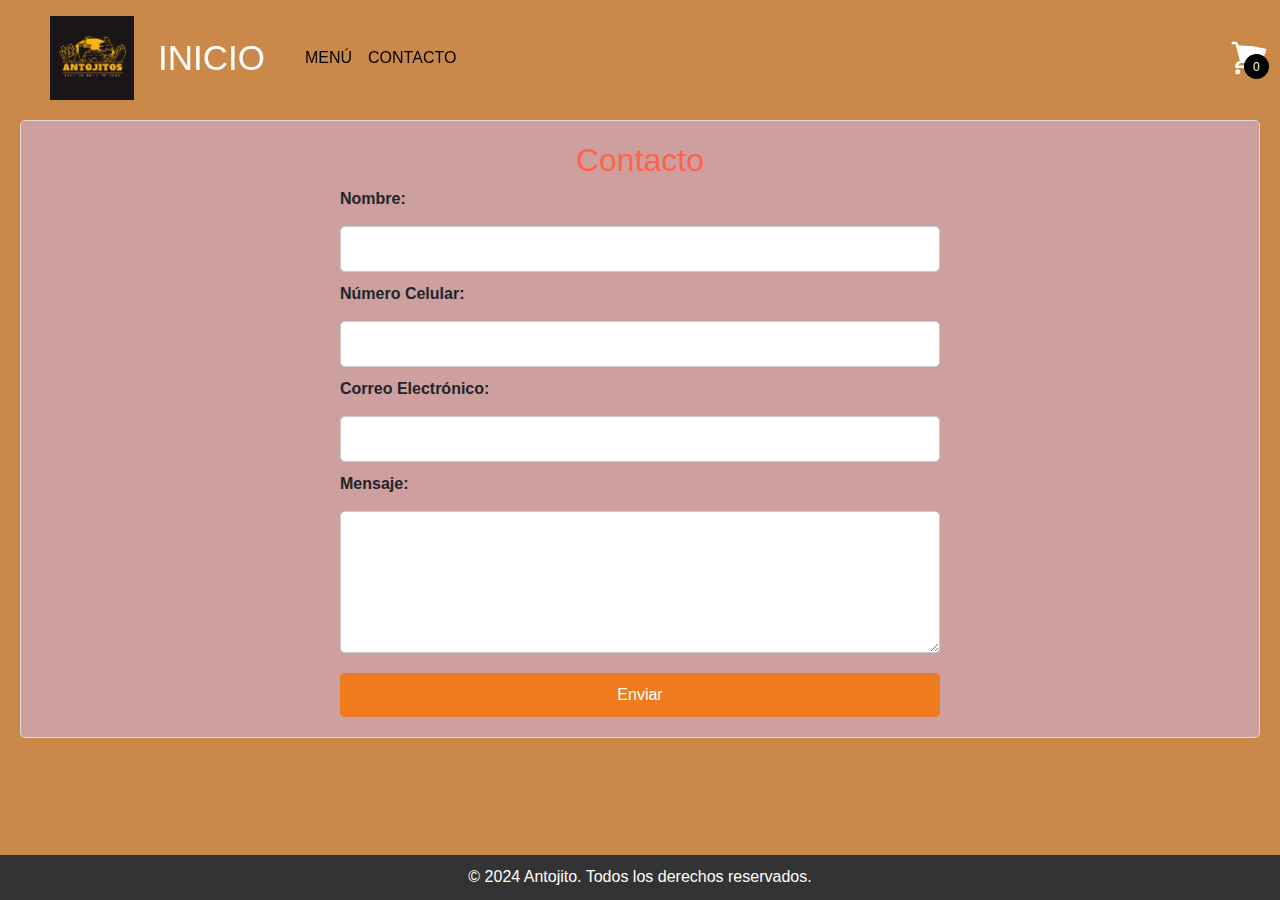
<file: contacto.html>
<!DOCTYPE html>
<html lang="es">

<head>
    <meta charset="UTF-8">
    <meta name="viewport" content="width=device-width, initial-scale=1.0">
    <link href="https://cdn.jsdelivr.net/npm/bootstrap@5.3.3/dist/css/bootstrap.min.css" rel="stylesheet"
        integrity="sha384-QWTKZyjpPEjISv5WaRU9OFeRpok6YctnYmDr5pNlyT2bRjXh0JMhjY6hW+ALEwIH" crossorigin="anonymous">
    <script src="https://cdn.jsdelivr.net/npm/bootstrap@5.3.3/dist/js/bootstrap.bundle.min.js"
        integrity="sha384-YvpcrYf0tY3lHB60NNkmXc5s9fDVZLESaAA55NDzOxhy9GkcIdslK1eN7N6jIeHz"
        crossorigin="anonymous"></script>
    <link rel="stylesheet" href="bootstrap.css">
    <title>Contacto</title>
</head>

<body>
    <!--NAVBAR-->
    <header class="header">
        <nav class="navbar navbar-expand-lg" style="background-color:transparent; width: 95%;">
            <div class="container-fluid">
                <img src="Imagenes/logo.avif" alt="Logo" width="100px" height="auto"
                    class="d-inline-block align-text-top p-2">
                <a class="navbar-brand px-3" href="index.html"
                    style="font-size: 35px;color: rgb(255, 255, 255);">INICIO</a>
                <button class="navbar-toggler" type="button" data-bs-toggle="collapse" data-bs-target="#navbarColor01"
                    aria-controls="navbarColor01" aria-expanded="false" aria-label="Toggle navigation">
                    <span class="navbar-toggler-icon"></span>
                </button>
                <div class="collapse navbar-collapse" id="navbarColor01">
                    <ul class="navbar-nav">
                        <li class="nav-item">
                            <a class="nav-link active" href="menu.html" style="color: rgb(0, 0, 0);">MENÚ
                                <span class="visually-hidden">(current)</span>
                            </a>
                        </li>
                        <li class="nav-item">
                            <a class="nav-link" href="contacto.html" style="color: rgb(0, 0, 0);">CONTACTO</a>
                        </li>
                        
                    </ul>
                </div>
            </div>
        </nav>
        <div class="container-icon" style="margin: auto;">
            <div class="container-icon">
                <div class="container-cart-icon">
                    <svg xmlns="http://www.w3.org/2000/svg" viewBox="0 0 24 24" fill="currentColor" class="icon-cart">
                        <path
                            d="M2.25 2.25a.75.75 0 0 0 0 1.5h1.386c.17 0 .318.114.362.278l2.558 9.592a3.752 3.752 0 0 0-2.806 3.63c0 .414.336.75.75.75h15.75a.75.75 0 0 0 0-1.5H5.378A2.25 2.25 0 0 1 7.5 15h11.218a.75.75 0 0 0 .674-.421 60.358 60.358 0 0 0 2.96-7.228.75.75 0 0 0-.525-.965A60.864 60.864 0 0 0 5.68 4.509l-.232-.867A1.875 1.875 0 0 0 3.636 2.25H2.25ZM3.75 20.25a1.5 1.5 0 1 1 3 0 1.5 1.5 0 0 1-3 0ZM16.5 20.25a1.5 1.5 0 1 1 3 0 1.5 1.5 0 0 1-3 0Z" />
                    </svg>
                    <div class="count-products">
                        <span id="contador-productos">0</span>
                    </div>
                </div>
                <div class="container-cart-products hidden-cart">
                    <div class="row-product hidden">
                        <div class="cart-product">
                            <div class="info-cart-product">
                                <span class="cantidad-producto-carrito">1</span>
                                <p class="titulo-producto-carrito">Pizza</p>
                                <span class="precio-producto-carrito">$14</span>
                            </div>
                            <svg xmlns="http://www.w3.org/2000/svg" fill="none" viewBox="0 0 24 24" stroke-width="1.5"
                                stroke="currentColor" class="icon-close">
                                <path stroke-linecap="round" stroke-linejoin="round" d="M6 18L18 6M6 6l12 12" />
                            </svg>
                        </div>
                    </div>

                    <div class="cart-total hidden">
                        <h3>Total:</h3>
                        <span class="total-pagar">$200</span>
                    </div>
                    <p class="cart-empty">El carrito está vacío</p>
                </div>
            </div>
    </header>
    <main>
        <section id="contacto">
            <h2>Contacto</h2>
            <form id="contact-form">
                <label for="name" id="nombre">Nombre:</label>
                <input type="text" id="name" name="name" required>

                <label for="name">Número Celular: </label>
                <input type="text" id="name" name="name" required>

                <label for="email" id="email">Correo Electrónico:</label>
                <input type="email" id="email" name="email" required>

                <label for="message">Mensaje:</label>
                <textarea id="message" name="message" rows="5" required></textarea>

                <button type="submit">Enviar</button>
            </form>
        </section>
    </main>

    <footer>
        <p>&copy; 2024 Antojito. Todos los derechos reservados.</p>
    </footer>

    <script>
        document.getElementById('contact-form').addEventListener('submit', function (event) {
            event.preventDefault();
            alert('Formulario enviado. Nos pondremos en contacto contigo pronto.');
        });
    </script>
</body>

</html>
</file>
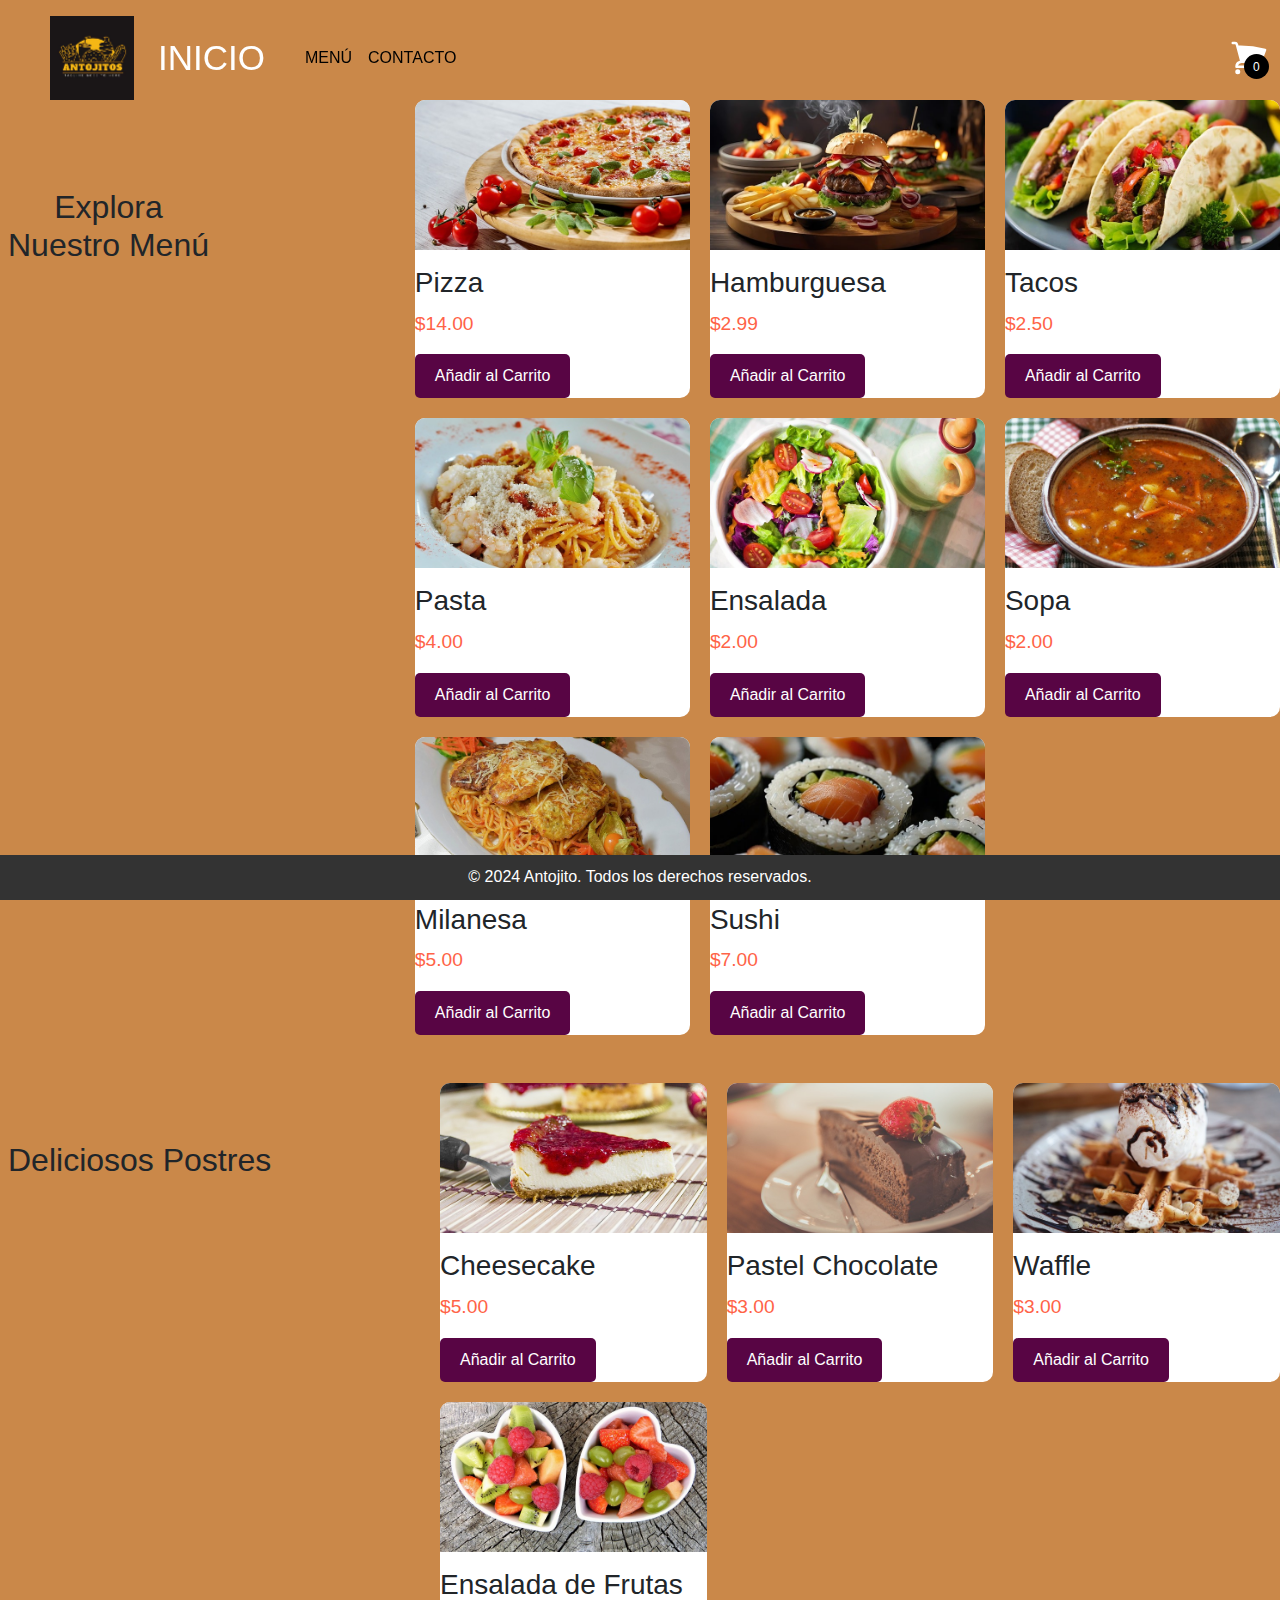
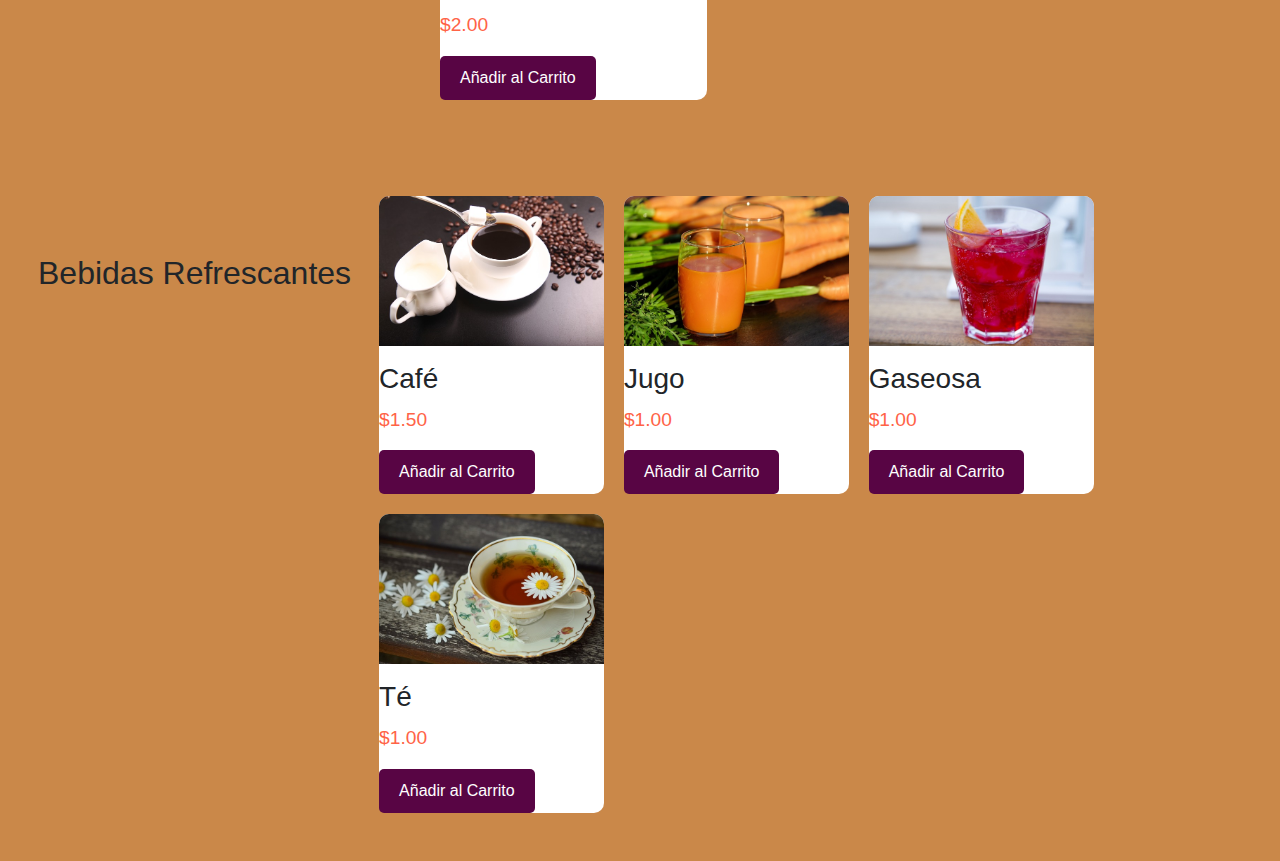
<file: menu.html>
<!DOCTYPE html>
<html lang="es">

<head>
    <meta charset="UTF-8">
    <meta name="viewport" content="width=device-width, initial-scale=1.0">
    <link href="https://cdn.jsdelivr.net/npm/bootstrap@5.3.3/dist/css/bootstrap.min.css" rel="stylesheet"
        integrity="sha384-QWTKZyjpPEjISv5WaRU9OFeRpok6YctnYmDr5pNlyT2bRjXh0JMhjY6hW+ALEwIH" crossorigin="anonymous">
    <script src="https://cdn.jsdelivr.net/npm/bootstrap@5.3.3/dist/js/bootstrap.bundle.min.js"
        integrity="sha384-YvpcrYf0tY3lHB60NNkmXc5s9fDVZLESaAA55NDzOxhy9GkcIdslK1eN7N6jIeHz"
        crossorigin="anonymous"></script>
    <link rel="stylesheet" href="bootstrap.css">
    <title>Menú de Comida</title>

</head>

<body>

    <!--NAVBAR-->
    <header class="header">
        <nav class="navbar navbar-expand-lg" style="background-color:transparent; width: 95%;">
            <div class="container-fluid">
                <img src="Imagenes/logo.avif" alt="Logo" width="100px" height="auto"
                    class="d-inline-block align-text-top p-2">
                <a class="navbar-brand px-3" href="index.html"
                    style="font-size: 35px;color: rgb(255, 255, 255);">INICIO</a>
                <button class="navbar-toggler" type="button" data-bs-toggle="collapse" data-bs-target="#navbarColor01"
                    aria-controls="navbarColor01" aria-expanded="false" aria-label="Toggle navigation">
                    <span class="navbar-toggler-icon"></span>
                </button>
                <div class="collapse navbar-collapse" id="navbarColor01">
                    <ul class="navbar-nav">
                        <li class="nav-item">
                            <a class="nav-link active" href="menu.html" style="color: rgb(0, 0, 0);">MENÚ
                                <span class="visually-hidden">(current)</span>
                            </a>
                        </li>
                        <li class="nav-item">
                            <a class="nav-link" href="contacto.html" style="color: rgb(0, 0, 0);">CONTACTO</a>
                        </li>
                        
                    </ul>
                </div>
            </div>
        </nav>
        <div class="container-icon" style="margin: auto;">
            <div class="container-icon">
                <div class="container-cart-icon">
                    <svg xmlns="http://www.w3.org/2000/svg" viewBox="0 0 24 24" fill="currentColor" class="icon-cart">
                        <path
                            d="M2.25 2.25a.75.75 0 0 0 0 1.5h1.386c.17 0 .318.114.362.278l2.558 9.592a3.752 3.752 0 0 0-2.806 3.63c0 .414.336.75.75.75h15.75a.75.75 0 0 0 0-1.5H5.378A2.25 2.25 0 0 1 7.5 15h11.218a.75.75 0 0 0 .674-.421 60.358 60.358 0 0 0 2.96-7.228.75.75 0 0 0-.525-.965A60.864 60.864 0 0 0 5.68 4.509l-.232-.867A1.875 1.875 0 0 0 3.636 2.25H2.25ZM3.75 20.25a1.5 1.5 0 1 1 3 0 1.5 1.5 0 0 1-3 0ZM16.5 20.25a1.5 1.5 0 1 1 3 0 1.5 1.5 0 0 1-3 0Z" />
                    </svg>
                    <div class="count-products">
                        <span id="contador-productos">0</span>
                    </div>
                </div>
                <div class="container-cart-products hidden-cart">
                    <div class="row-product hidden">
                        <div class="cart-product">
                            <div class="info-cart-product">
                                <span class="cantidad-producto-carrito">1</span>
                                <p class="titulo-producto-carrito">Pizza</p>
                                <span class="precio-producto-carrito">$14</span>
                            </div>
                            <svg xmlns="http://www.w3.org/2000/svg" fill="none" viewBox="0 0 24 24" stroke-width="1.5"
                                stroke="currentColor" class="icon-close">
                                <path stroke-linecap="round" stroke-linejoin="round" d="M6 18L18 6M6 6l12 12" />
                            </svg>
                        </div>
                    </div>

                    <div class="cart-total hidden">
                        <h3>Total:</h3>
                        <span class="total-pagar">$200</span>
                    </div>
                    <p class="cart-empty">El carrito está vacío</p>
                </div>
            </div>
    </header>
    <section id="menu" style="margin-top: 100px;">

        <h2 class="p-2" style="text-align: center; margin-top: 80px; margin-right: auto;">Explora
            <br>Nuestro Menú
        </h2>
        <div class="container-items">
            <div class="item">
                <figure>
                    <img src="Imagenes/pizza-3010062_640.jpg" alt="Pizza">
                </figure>
                <h3>Pizza</h3>
                <p>$14.00</p>
                <button class="btn-add-cart">Añadir al Carrito</button>
            </div>
            <div class="item">
                <figure>
                    <img src="Imagenes/burger-8743791_640.jpg" alt="Hamburguesa">
                </figure>
                <h3>Hamburguesa</h3>
                <p>$2.99</p>
                <button class="btn-add-cart">Añadir al Carrito</button>
            </div>
            <div class="item">
                <figure>
                    <img src="Imagenes/tacos-8176774_640.jpg" alt="Tacos">
                </figure>
                <h3>Tacos</h3>
                <p>$2.50</p>
                <button class="btn-add-cart">Añadir al Carrito</button>
            </div>
            <div class="item">
                <figure>
                    <img src="Imagenes/pasta-3547078_640.jpg" alt="Pasta">
                </figure>
                <h3>Pasta</h3>
                <p>$4.00</p>
                <button class="btn-add-cart">Añadir al Carrito</button>
            </div>
            <div class="item">
                <figure>
                    <img src="Imagenes/salad-791891_640.jpg" alt="Ensalada">
                </figure>
                <h3>Ensalada</h3>
                <p>$2.00</p>
                <button class="btn-add-cart">Añadir al Carrito</button>
            </div>
            <div class="item">
                <figure>
                    <img src="Imagenes/goulash-4014661_640.jpg" alt="Sopa">
                </figure>
                <h3>Sopa</h3>
                <p>$2.00</p>
                <button class="btn-add-cart">Añadir al Carrito</button>
            </div>
            <div class="item">
                <figure>
                    <img src="Imagenes/piccata-milanese-3917422_640.jpg" alt="Milanesa">
                </figure>
                <h3>Milanesa</h3>
                <p>$5.00</p>
                <button class="btn-add-cart">Añadir al Carrito</button>
            </div>
            <div class="item">
                <figure>
                    <img src="Imagenes/sushi-8735298_640.jpg" alt="Sushi">
                </figure>
                <h3>Sushi</h3>
                <p>$7.00</p>
                <button class="btn-add-cart">Añadir al Carrito</button>
            </div>
        </div>

    </section>
    <!--POSTRES-->

    <section id="postres" class="py-5">

        <h2 class="p-2" style="text-align: center; margin-top: 50px; margin-right: auto;">Deliciosos Postres</h2>
        <div class="container-items">
            <div class="item">
                <figure>
                    <img src="Imagenes/cheesecake-4371777_640.jpg" alt="Cheesecake">
                </figure>
                <h3>Cheesecake</h3>
                <p>$5.00</p>
                <button class="btn-add-cart">Añadir al Carrito</button>
            </div>
            <div class="item">
                <figure>
                    <img src="Imagenes/cake-1850011_640.jpg" alt="chocolate">
                </figure>
                <h3>Pastel Chocolate</h3>
                <p>$3.00</p>
                <button class="btn-add-cart">Añadir al Carrito</button>
            </div>
            <div class="item">
                <figure>
                    <img src="Imagenes/waffle-4608843_640.jpg" alt="Waffle">
                </figure>
                <h3>Waffle</h3>
                <p>$3.00</p>
                <button class="btn-add-cart">Añadir al Carrito</button>
            </div>
            <div class="item">
                <figure>
                    <img src="Imagenes/fresh-fruits-2305192_640.jpg" alt="Ensalada-fruta">
                </figure>
                <h3>Ensalada de Frutas</h3>
                <p>$2.00</p>
                <button class="btn-add-cart">Añadir al Carrito</button>
            </div>
    </section>
    <section id="bebidas" class="py-5">
        <h2 class="p-2" style="text-align: center; margin-top: 50px; margin-left: 30px;">Bebidas Refrescantes</h2>
        <div class="container-items">
            <div class="item">
                <figure>
                    <img src="Imagenes/coffee-563797_640.jpg" alt="cafe">
                </figure>
                <h3>Café</h3>
                <p>$1.50</p>
                <button class="btn-add-cart">Añadir al Carrito</button>
            </div>
            <div class="item">
                <figure>
                    <img src="Imagenes/carrot-juice-1623079_640.jpg" alt="jugo">
                </figure>
                <h3>Jugo</h3>
                <p>$1.00</p>
                <button class="btn-add-cart">Añadir al Carrito</button>
            </div>
            <div class="item">
                <figure>
                    <img src="Imagenes/campari-soda-2702959_640.jpg" alt="Soda">
                </figure>
                <h3>Gaseosa</h3>
                <p>$1.00</p>
                <button class="btn-add-cart">Añadir al Carrito</button>
            </div>
            <div class="item">
                <figure>
                    <img src="Imagenes/cup-829527_640.jpg" alt="te">
                </figure>
                <h3>Té</h3>
                <p>$1.00</p>
                <button class="btn-add-cart">Añadir al Carrito</button>
            </div>
        </div>

    </section>

    </main>

    <footer>
        <p>&copy; 2024 Antojito. Todos los derechos reservados.</p>
    </footer>


    <script src="taller.js"></script>
</body>

</html>
</file>
